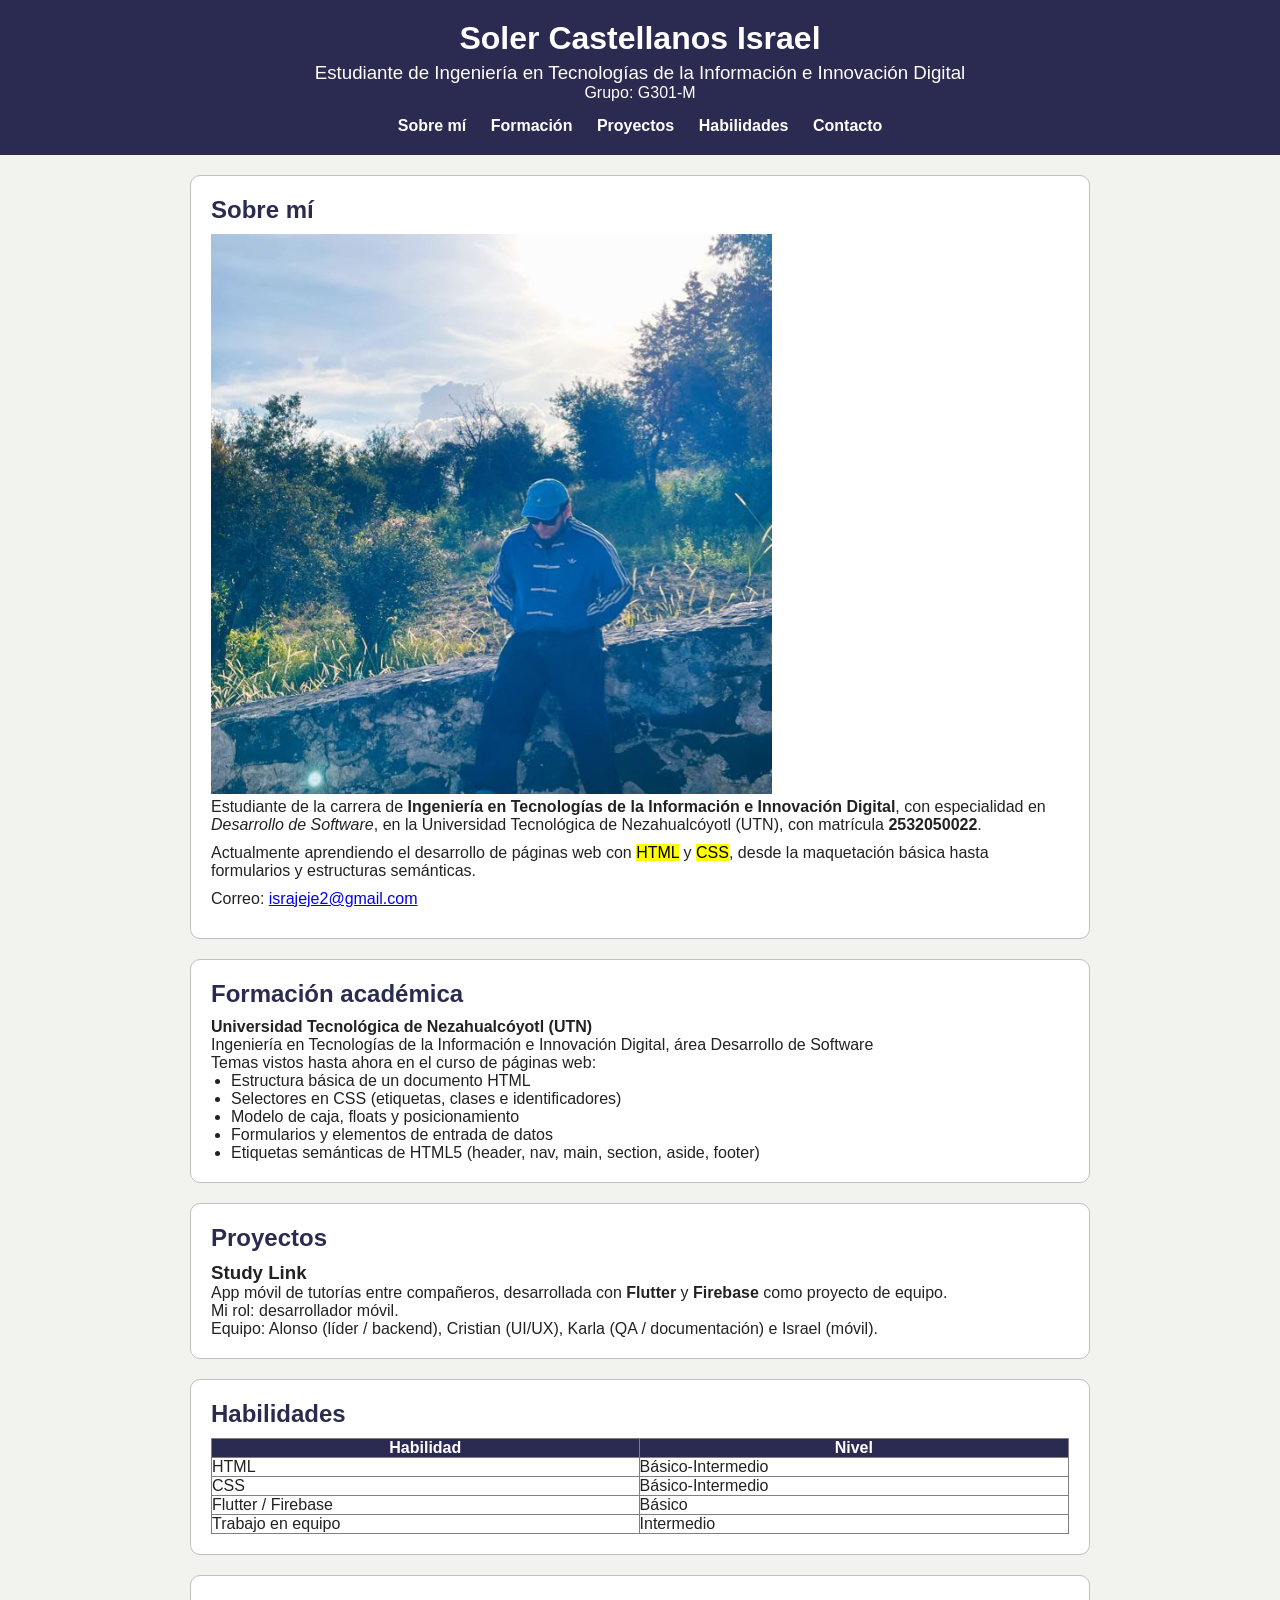
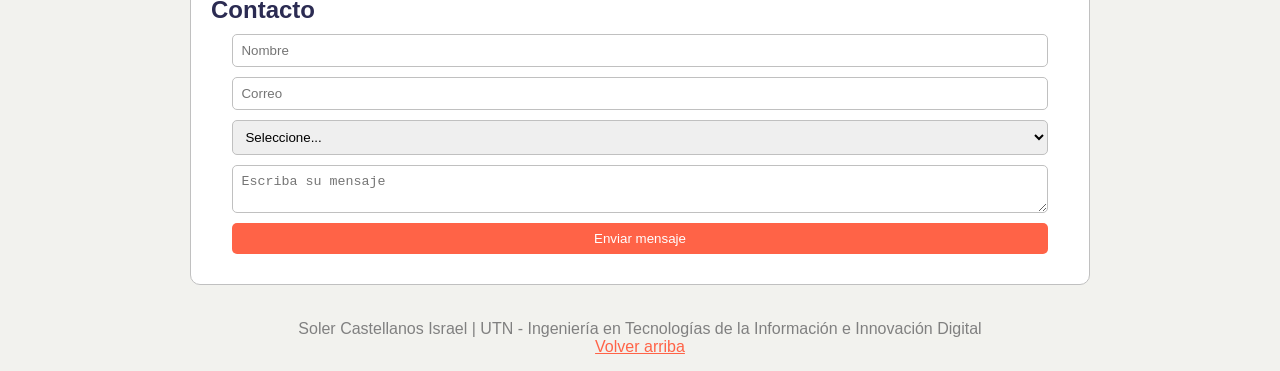
<file: index.html>
<!DOCTYPE html>
<html lang="es">
<head>
    <meta charset="UTF-8">
    <meta name="viewport" content="width=device-width, initial-scale=1.0">
    <link rel="stylesheet" href="curriculum.css">
    <title>Curriculum Vitae - Soler Castellanos Israel</title>
</head>
<body id="top">
    <header>
        <h1>Soler Castellanos Israel</h1>
        <h3>Estudiante de Ingeniería en Tecnologías de la Información e Innovación Digital</h3>
        <p>Grupo: G301-M</p>
        <nav>
            <a href="#sobre-mi">Sobre mí</a>
            <a href="#formacion">Formación</a>
            <a href="#proyectos">Proyectos</a>
            <a href="#habilidades">Habilidades</a>
            <a href="#contacto">Contacto</a>
        </nav>
    </header>

    <main>
        <section id="sobre-mi">
            <h2>Sobre mí</h2>
            <img src="imgs/israelpicture.png">
            <p>
                Estudiante de la carrera de <strong>Ingeniería en Tecnologías de la Información e Innovación Digital</strong>,
                con especialidad en <em>Desarrollo de Software</em>, en la Universidad Tecnológica de Nezahualcóyotl (UTN),
                con matrícula <strong>2532050022</strong>.
            </p>
            <p>
                Actualmente aprendiendo el desarrollo de páginas web con <mark>HTML</mark> y <mark>CSS</mark>, desde la
                maquetación básica hasta formularios y estructuras semánticas.
            </p>
            <p>Correo: <a href="mailto:israjeje2@gmail.com">israjeje2@gmail.com</a></p>
        </section>

        <section id="formacion">
            <h2>Formación académica</h2>
            <p><strong>Universidad Tecnológica de Nezahualcóyotl (UTN)</strong></p>
            <p>Ingeniería en Tecnologías de la Información e Innovación Digital, área Desarrollo de Software</p>
            <p>Temas vistos hasta ahora en el curso de páginas web:</p>
            <ul>
                <li>Estructura básica de un documento HTML</li>
                <li>Selectores en CSS (etiquetas, clases e identificadores)</li>
                <li>Modelo de caja, floats y posicionamiento</li>
                <li>Formularios y elementos de entrada de datos</li>
                <li>Etiquetas semánticas de HTML5 (header, nav, main, section, aside, footer)</li>
            </ul>
        </section>

        <section id="proyectos">
            <h2>Proyectos</h2>
            <article>
                <h3>Study Link</h3>
                <p>
                    App móvil de tutorías entre compañeros, desarrollada con <strong>Flutter</strong> y
                    <strong>Firebase</strong> como proyecto de equipo.
                </p>
                <p>Mi rol: desarrollador móvil.</p>
                <p>Equipo: Alonso (líder / backend), Cristian (UI/UX), Karla (QA / documentación) e Israel (móvil).</p>
            </article>
        </section>

        <section id="habilidades">
            <h2>Habilidades</h2>
            <table border="1" cellpadding="8">
                <tr>
                    <th>Habilidad</th>
                    <th>Nivel</th>
                </tr>
                <tr>
                    <td>HTML</td>
                    <td>Básico-Intermedio</td>
                </tr>
                <tr>
                    <td>CSS</td>
                    <td>Básico-Intermedio</td>
                </tr>
                <tr>
                    <td>Flutter / Firebase</td>
                    <td>Básico</td>
                </tr>
                <tr>
                    <td>Trabajo en equipo</td>
                    <td>Intermedio</td>
                </tr>
            </table>
        </section>

        <section id="contacto">
            <h2>Contacto</h2>
            <form method="post">
                <p>
                    <input type="text" name="nombre" placeholder="Nombre" required class="caja">
                </p>
                <p>
                    <input type="email" name="correo" placeholder="Correo" required class="caja">
                </p>
                <p>
                    <select name="asunto" class="caja">
                        <option value="">Seleccione...</option>
                        <option value="oferta">Oferta de trabajo</option>
                        <option value="colaboracion">Colaboración en proyecto</option>
                        <option value="otro">Otro</option>
                    </select>
                </p>
                <p>
                    <textarea name="mensaje" placeholder="Escriba su mensaje" class="caja" required></textarea>
                </p>
                <p>
                    <button type="submit">Enviar mensaje</button>
                </p>
            </form>
        </section>
    </main>

    <footer>
        <p>Soler Castellanos Israel | UTN - Ingeniería en Tecnologías de la Información e Innovación Digital</p>
        <a href="#top">Volver arriba</a>
    </footer>
</body>
</html>
</file>
<file: curriculum.css>
*{
    margin: 0;
    padding: 0;
    box-sizing: border-box;
}
body{
    font-family: Verdana, Geneva, Tahoma, sans-serif;
    background-color: #f2f2ee;
    color: #222;
}
header{
    background-color: #2b2b52;
    color: white;
    padding: 20px;
    text-align: center;
}
header h3{
    font-weight: normal;
    margin-top: 5px;
}
nav{
    margin-top: 15px;
}
nav a{
    color: white;
    text-decoration: none;
    margin: 0 10px;
    font-weight: bold;
}
nav a:hover{
    color: tomato;
    text-decoration: underline;
}
main{
    width: 90%;
    max-width: 900px;
    margin: 20px auto;
}
section{
    background-color: white;
    border: 1px solid silver;
    border-radius: 10px;
    padding: 20px;
    margin-bottom: 20px;
}
h2{
    color: #2b2b52;
    margin-bottom: 10px;
}
.foto{
    width: 160px;
    height: 160px;
    border-radius: 50%;
    object-fit: cover;
    float: left;
    margin-right: 20px;
}
#sobre-mi p{
    margin-bottom: 10px;
}
ul{
    margin-left: 20px;
}
table{
    width: 100%;
    border-collapse: collapse;
}
th{
    background-color: #2b2b52;
    color: white;
}
.caja{
    width: 95%;
    display: block;
    margin: 10px auto;
    padding: 8px;
    border-radius: 5px;
    border: 1px solid silver;
}
#contacto button{
    width: 95%;
    display: block;
    margin: 10px auto;
    padding: 8px;
    background-color: tomato;
    color: white;
    border: none;
    border-radius: 5px;
}
footer{
    text-align: center;
    padding: 15px;
    color: gray;
}
footer a{
    color: tomato;
}
</file>
